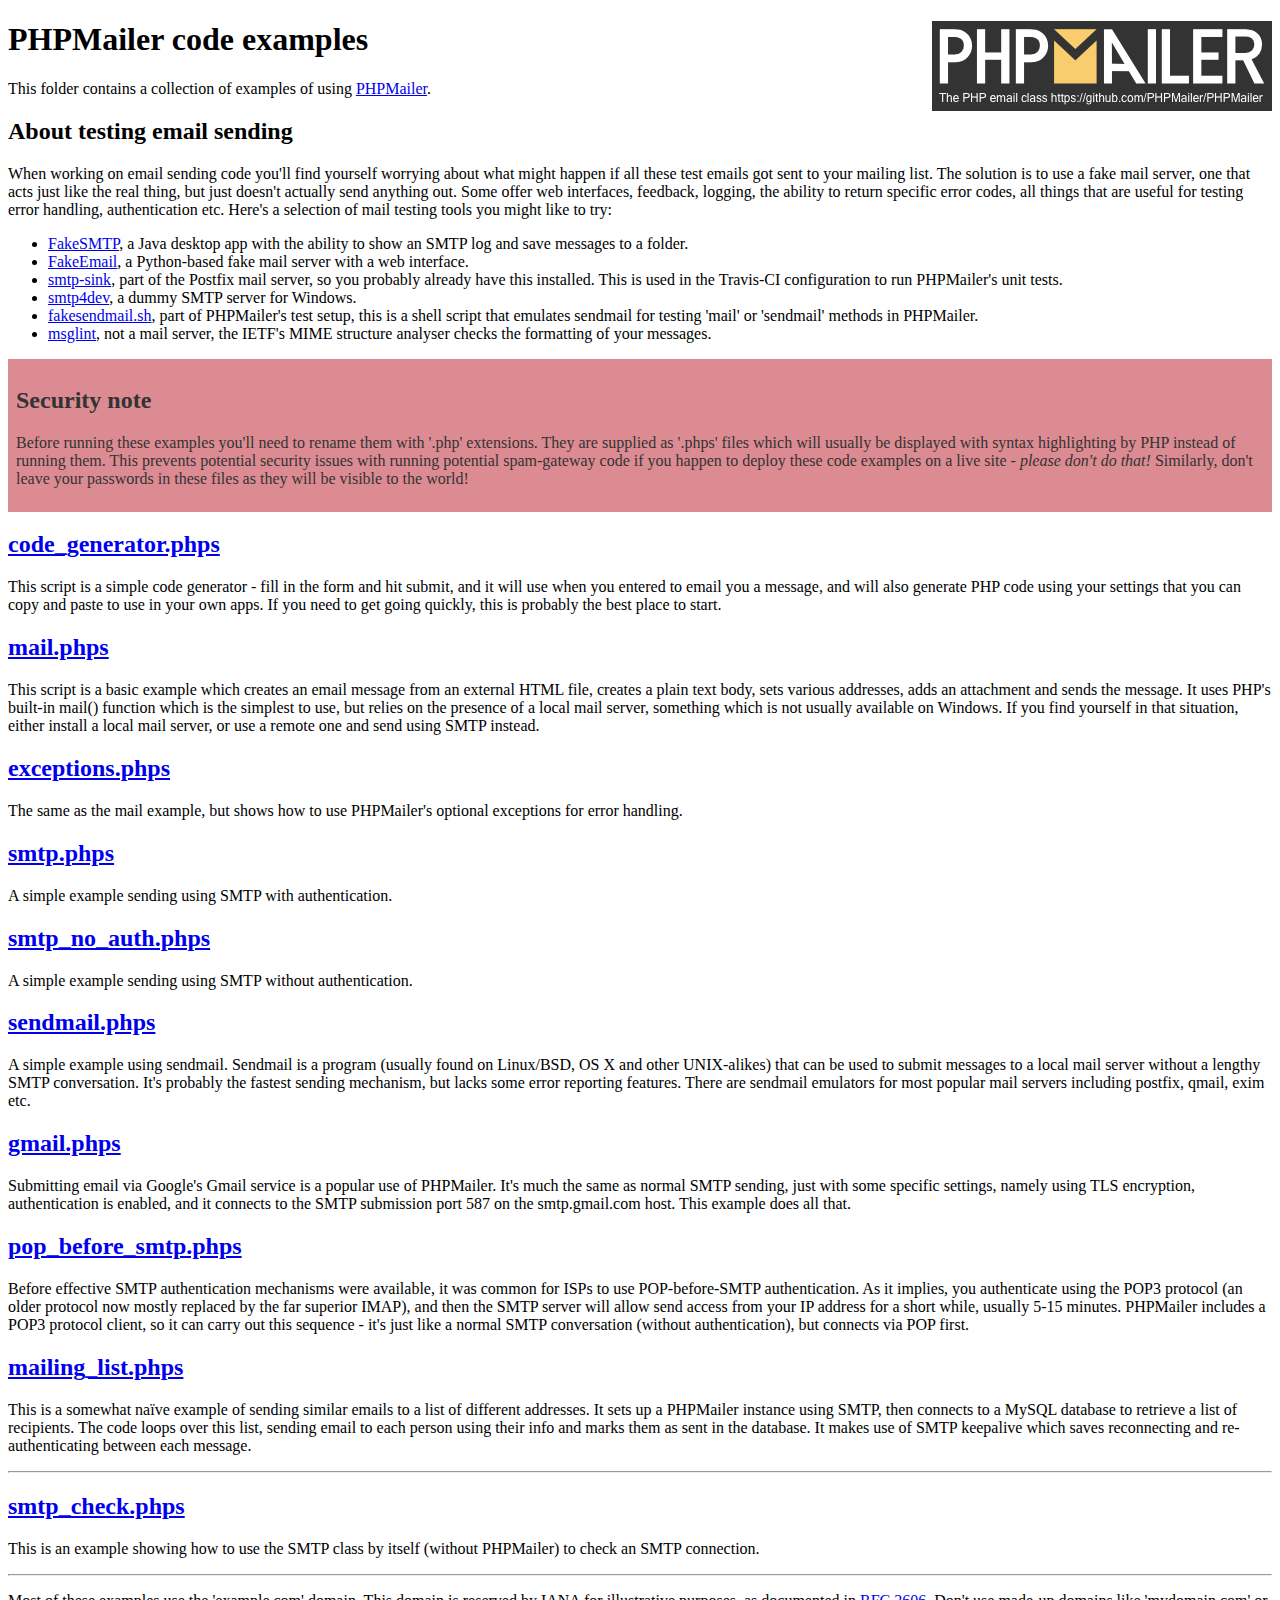
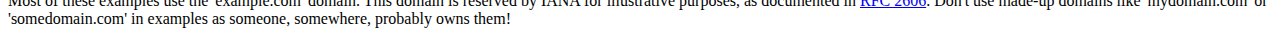
<file: php/phpmailer/examples/index.html>
<!DOCTYPE html>
<html>
<head>
	<meta charset="UTF-8">
	<title>PHPMailer Examples</title>
</head>
<body>
<h1>PHPMailer code examples<a href="https://github.com/PHPMailer/PHPMailer"><img src="images/phpmailer.png" style="float:right; border:0;" alt="PHPMailer logo"></a></h1>
<p>This folder contains a collection of examples of using <a href="https://github.com/PHPMailer/PHPMailer">PHPMailer</a>.</p>
<h2>About testing email sending</h2>
<p>When working on email sending code you'll find yourself worrying about what might happen if all these test emails got sent to your mailing list. The solution is to use a fake mail server, one that acts just like the real thing, but just doesn't actually send anything out. Some offer web interfaces, feedback, logging, the ability to return specific error codes, all things that are useful for testing error handling, authentication etc. Here's a selection of mail testing tools you might like to try:</p>
<ul>
  <li><a href="https://github.com/Nilhcem/FakeSMTP">FakeSMTP</a>, a Java desktop app with the ability to show an SMTP log and save messages to a folder. </li>
  <li><a href="https://github.com/isotoma/FakeEmail">FakeEmail</a>, a Python-based fake mail server with a web interface.</li>
  <li><a href="http://www.postfix.org/smtp-sink.1.html">smtp-sink</a>, part of the Postfix mail server, so you probably already have this installed. This is used in the Travis-CI configuration to run PHPMailer's unit tests.</li>
  <li><a href="http://smtp4dev.codeplex.com">smtp4dev</a>, a dummy SMTP server for Windows.</li>
  <li><a href="https://github.com/PHPMailer/PHPMailer/blob/master/test/fakesendmail.sh">fakesendmail.sh</a>, part of PHPMailer's test setup, this is a shell script that emulates sendmail for testing 'mail' or 'sendmail' methods in PHPMailer.</li>
  <li><a href="http://tools.ietf.org/tools/msglint/">msglint</a>, not a mail server, the IETF's MIME structure analyser checks the formatting of your messages.</li>
</ul>
<div style="padding: 8px; color: #333333; background-color: #dc8b92">
<h2>Security note</h2>
<p>Before running these examples you'll need to rename them with '.php' extensions. They are supplied as '.phps' files which will usually be displayed with syntax highlighting by PHP instead of running them. This prevents potential security issues with running potential spam-gateway code if you happen to deploy these code examples on a live site - <em>please don't do that!</em> Similarly, don't leave your passwords in these files as they will be visible to the world!</p>
</div>
<h2><a href="code_generator.phps">code_generator.phps</a></h2>
<p>This script is a simple code generator - fill in the form and hit submit, and it will use when you entered to email you a message, and will also generate PHP code using your settings that you can copy and paste to use in your own apps. If you need to get going quickly, this is probably the best place to start.</p>
<h2><a href="mail.phps">mail.phps</a></h2>
<p>This script is a basic example which creates an email message from an external HTML file, creates a plain text body, sets various addresses, adds an attachment and sends the message. It uses PHP's built-in mail() function which is the simplest to use, but relies on the presence of a local mail server, something which is not usually available on Windows. If you find yourself in that situation, either install a local mail server, or use a remote one and send using SMTP instead.</p>
<h2><a href="exceptions.phps">exceptions.phps</a></h2>
<p>The same as the mail example, but shows how to use PHPMailer's optional exceptions for error handling.</p>
<h2><a href="smtp.phps">smtp.phps</a></h2>
<p>A simple example sending using SMTP with authentication.</p>
<h2><a href="smtp_no_auth.phps">smtp_no_auth.phps</a></h2>
<p>A simple example sending using SMTP without authentication.</p>
<h2><a href="sendmail.phps">sendmail.phps</a></h2>
<p>A simple example using sendmail. Sendmail is a program (usually found on Linux/BSD, OS X and other UNIX-alikes) that can be used to submit messages to a local mail server without a lengthy SMTP conversation. It's probably the fastest sending mechanism, but lacks some error reporting features. There are sendmail emulators for most popular mail servers including postfix, qmail, exim etc.</p>
<h2><a href="gmail.phps">gmail.phps</a></h2>
<p>Submitting email via Google's Gmail service is a popular use of PHPMailer. It's much the same as normal SMTP sending, just with some specific settings, namely using TLS encryption, authentication is enabled, and it connects to the SMTP submission port 587 on the smtp.gmail.com host. This example does all that.</p>
<h2><a href="pop_before_smtp.phps">pop_before_smtp.phps</a></h2>
<p>Before effective SMTP authentication mechanisms were available, it was common for ISPs to use POP-before-SMTP authentication. As it implies, you authenticate using the POP3 protocol (an older protocol now mostly replaced by the far superior IMAP), and then the SMTP server will allow send access from your IP address for a short while, usually 5-15 minutes. PHPMailer includes a POP3 protocol client, so it can carry out this sequence - it's just like a normal SMTP conversation (without authentication), but connects via POP first.</p>
<h2><a href="mailing_list.phps">mailing_list.phps</a></h2>
<p>This is a somewhat naïve example of sending similar emails to a list of different addresses. It sets up a PHPMailer instance using SMTP, then connects to a MySQL database to retrieve a list of recipients. The code loops over this list, sending email to each person using their info and marks them as sent in the database. It makes use of SMTP keepalive which saves reconnecting and re-authenticating between each message.</p>
<hr>
<h2><a href="smtp_check.phps">smtp_check.phps</a></h2>
<p>This is an example showing how to use the SMTP class by itself (without PHPMailer) to check an SMTP connection.</p>
<hr>
<p>Most of these examples use the 'example.com' domain. This domain is reserved by IANA for illustrative purposes, as documented in <a href="http://tools.ietf.org/html/rfc2606">RFC 2606</a>. Don't use made-up domains like 'mydomain.com' or 'somedomain.com' in examples as someone, somewhere, probably owns them!</p>
</body>
</html>
</file>
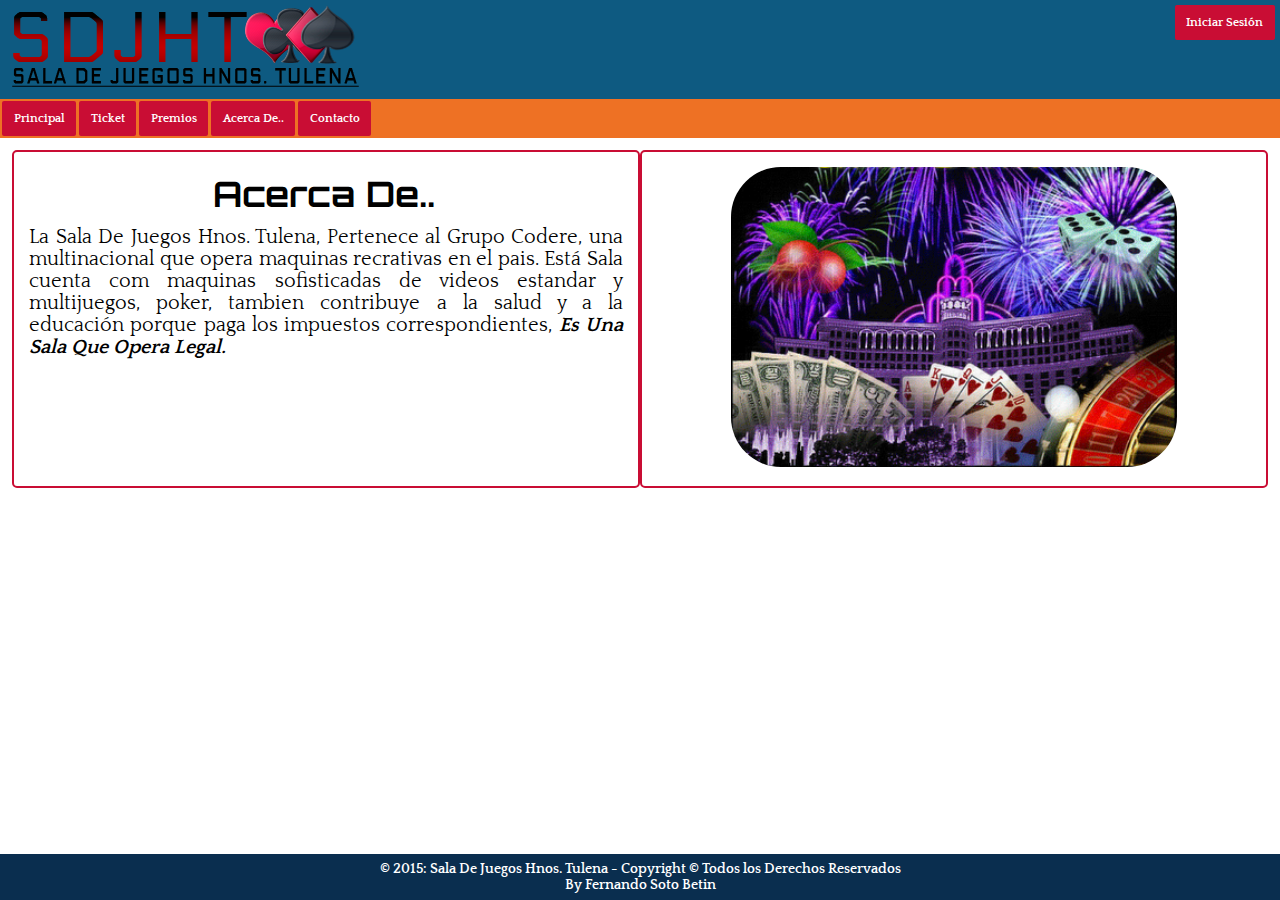
<file: acercade.html>
<!DOCTYPE html>
<html lang="es">
<head>
	<meta charset="utf-8"/>
	<meta neme="viewport" content="width=device-width, initial-scale=1.0">
	<title>Sala De Juegos Hermanos Tulena - Contacto</title>
	<link rel="stylesheet" type="text/css" href="css/style.css">
	<link rel="stylesheet" href="http://fonts.googleapis.com/css?family=Quattrocento|Orbitron|Handlee">
</head>
<body>
    <!-- ENCABEZADO PRINCIPAL -->
    <header class="MainHeader">
        <div class="MainHeader-image">
            <img src="images/LogoSDJHT.png" alt="">
        </div>
        <div class="MainHeader-sesion">
            <span class="u-btn">Iniciar Sesión</span>
        </div>
    </header>

    <!-- BARRA DE NAVEGACIÓN PRINCIPAL -->
    <nav class="MainNav">
        <ul class="MainNav-list">
            <a href="index.html"><li class="u-btn">Principal</li></a>
            <a href="ticket.html"><li class="u-btn">Ticket</li></a>
            <a href="premios.html"><li class="u-btn">Premios</li></a>
            <a href="acercade.html"><li class="u-btn">Acerca De..</li></a>
            <a href="contacto.html"><li class="u-btn">Contacto</li></a>
        </ul>
    </nav>

	<!-- MAIN -->
    <main class="Main">
        <section class="Leyenda u-displayFlex">
           <article class="LeyendaText">
               <h1 class="LeyendaText-title">Acerca De..</h1>
               <p>La Sala De Juegos Hnos. Tulena, Pertenece al Grupo Codere, una multinacional que opera maquinas
                  recrativas en el pais. Está Sala cuenta com maquinas sofisticadas de videos estandar y multijuegos,
                  poker, tambien contribuye a la salud y a la educación porque paga los impuestos correspondientes,
                  <span class="u-span"><em>Es Una Sala Que Opera Legal.</em></span>  
               </p>
           </article>
           <article class="LeyendaImage">
               <img class="LeyendaImage-src" src="./images/casino.png" alt="Imagen Acerda De..">
           </article>
        </section>
    </main>
    
    <!-- FOOTER PRINCIPAL -->
    <footer class="MainFooter">
        <div class="MainFooter-text">
            <p>© 2015: Sala De Juegos Hnos. Tulena - Copyright © Todos los Derechos Reservados</p>
            <p>By Fernando Soto Betin</p>
        </div>
    </footer>

    <script src="https://ajax.googleapis.com/ajax/libs/jquery/2.1.3/jquery.min.js"></script>
	<script src="js/apiweather.js"></script>
    	
</body>
</html>
</file>
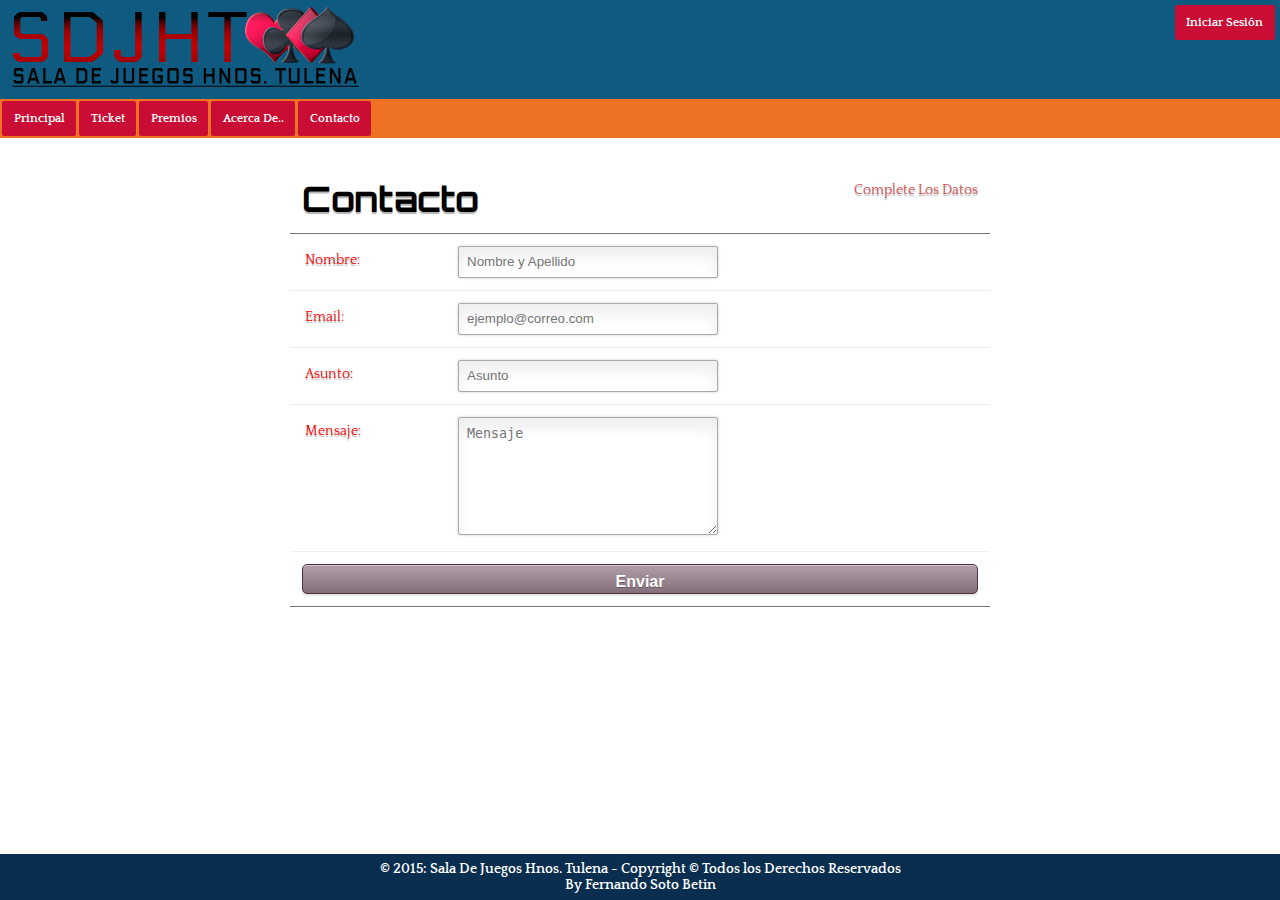
<file: contacto.html>
<!DOCTYPE html>
<html lang="es">
<head>
	<meta charset="utf-8"/>
	<meta neme="viewport" content="width=device-width, initial-scale=1.0">
	<title>Sala De Juegos Hermanos Tulena - Contacto</title>
	<link rel="stylesheet" type="text/css" href="css/style.css">
	<link rel="stylesheet" href="http://fonts.googleapis.com/css?family=Quattrocento|Orbitron|Handlee">
</head>
<body>
    <!-- ENCABEZADO PRINCIPAL -->
    <header class="MainHeader">
        <div class="MainHeader-image">
            <img src="images/LogoSDJHT.png" alt="">
        </div>
        <div class="MainHeader-sesion">
            <span class="u-btn">Iniciar Sesión</span>
        </div>
    </header>

    <!-- BARRA DE NAVEGACIÓN PRINCIPAL -->
    <nav class="MainNav">
        <ul class="MainNav-list">
            <a href="index.html"><li class="u-btn">Principal</li></a>
            <a href="ticket.html"><li class="u-btn">Ticket</li></a>
            <a href="premios.html"><li class="u-btn">Premios</li></a>
            <a href="acercade.html"><li class="u-btn">Acerca De..</li></a>
            <a href="contacto.html"><li class="u-btn">Contacto</li></a>
        </ul>
    </nav>

	<!-- MAIN -->
    <main class="Main">
        <section class="u-displayFlex">

           <form action="./php/contacto.php" method="post" class="FormContact">
                 <ul>
                    <li>
                        <h1>Contacto</h1>
                        <span class="required_notification">Complete Los Datos</span> 
                    </li>
                    <li>
                        <label for="nombre">Nombre:</label>
                        <input id="nombre" type="text" name="nombre" placeholder="Nombre y Apellido" required="" />
                    </li>
                     <li>
                         <label for="email">Email:</label>
                         <input id="email" type="email" name="email" placeholder="ejemplo@correo.com" required="" />
                     </li>
                     <li>
                         <label for="asunto">Asunto:</label>
                         <input id="asunto" type="text" name="asunto" placeholder="Asunto" required="" />
                     </li>
                     <li>
                         <label for="mensaje">Mensaje:</label>
                         <textarea id="mensaje" name="mensaje" placeholder="Mensaje" required=""></textarea>
                     </li>
                     <li>
                         <input id="submit" type="submit" name="submit" value="Enviar"/>
                     </li>
                 </ul>
            </form>

        </section>
    </main>
    
    <!-- FOOTER PRINCIPAL -->
    <footer class="MainFooter">
        <div class="MainFooter-text">
            <p>© 2015: Sala De Juegos Hnos. Tulena - Copyright © Todos los Derechos Reservados</p>
            <p>By Fernando Soto Betin</p>
        </div>
    </footer>

    <script src="https://ajax.googleapis.com/ajax/libs/jquery/2.1.3/jquery.min.js"></script>
	<script src="js/apiweather.js"></script>
    	
</body>
</html>
</file>
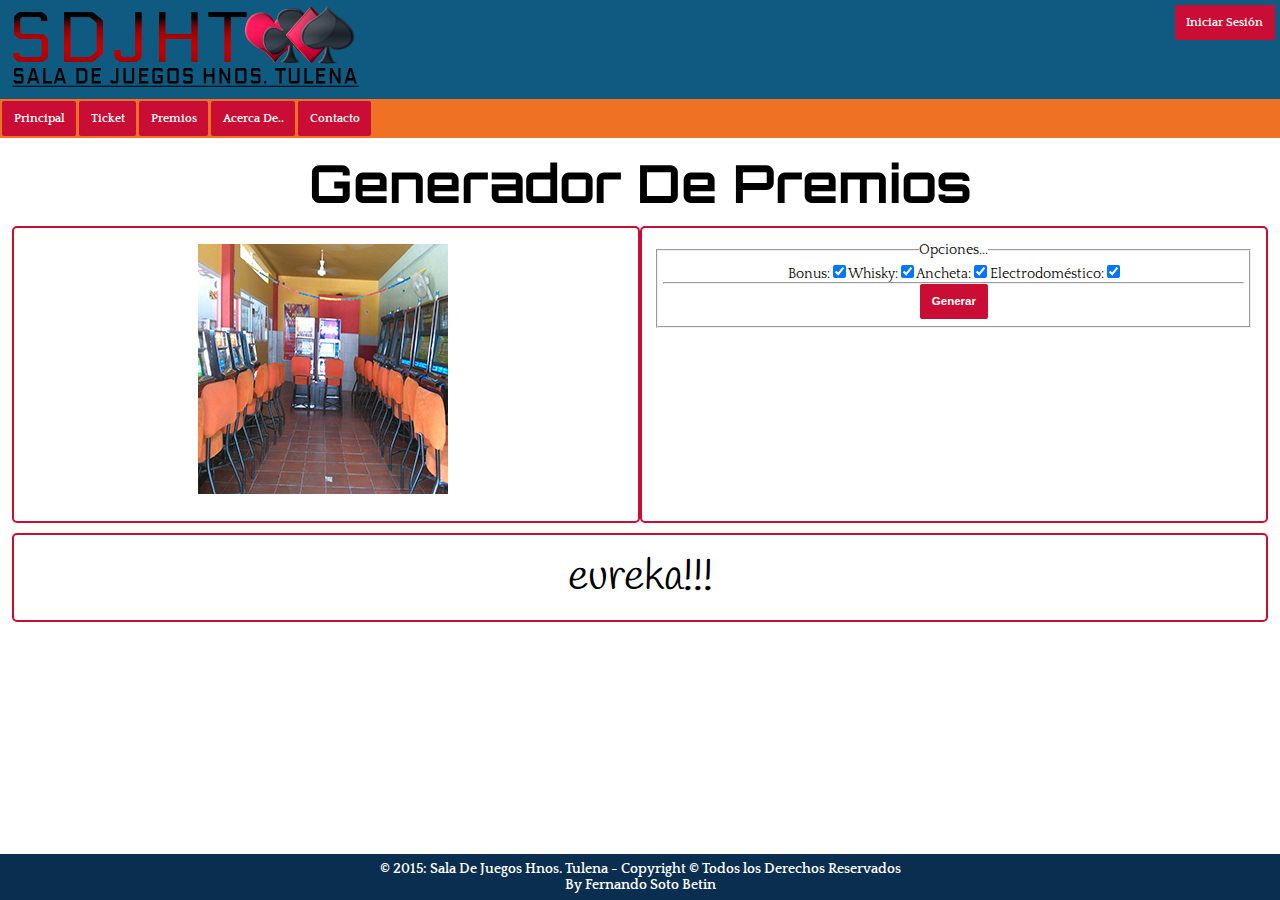
<file: premios.html>
<!DOCTYPE html>
<html lang="es">
<head>
	<meta charset="utf-8"/>
	<meta neme="viewport" content="width=device-width, initial-scale=1.0">
	<title>Sala De Juegos Hermanos Tulena - Premios</title>
	<link rel="stylesheet" type="text/css" href="./css/style.css">
	<link rel="stylesheet" href="http://fonts.googleapis.com/css?family=Quattrocento|Orbitron|Handlee">
	<script src="./js/premios.js"></script>
</head>
<body>
	<!-- ENCABEZADO PRINCIPAL -->
    <header class="MainHeader">
        <div class="MainHeader-image">
            <img src="images/LogoSDJHT.png" alt="">
        </div>
        <div class="MainHeader-sesion">
            <span class="u-btn">Iniciar Sesión</span>
        </div>
    </header>

    <!-- BARRA DE NAVEGACIÓN PRINCIPAL -->
    <nav class="MainNav">
        <ul class="MainNav-list">
            <a href="index.html"><li class="u-btn">Principal</li></a>
            <a href="ticket.html"><li class="u-btn">Ticket</li></a>
            <a href="premios.html"><li class="u-btn">Premios</li></a>
            <a href="acercade.html"><li class="u-btn">Acerca De..</li></a>
            <a href="contacto.html"><li class="u-btn">Contacto</li></a>
        </ul>
    </nav>

	<!-- MAIN -->
    <main class="Main">
        <section class="TitleAwards">
            <div class="TitleAwards-header">
				<h2>Generador De Premios</h3>
            </div>
        </section>
        <section class="ConfigAwards u-displayFlex">
			<div class="Canvas FormAwards">
				<canvas id="canvashtml" width="260" height="260" ></canvas>
			</div>
			
			<form action="" class="FormAwards">
				<fieldset>
					<legend>Opciones...</legend>
					<label for="bonus">Bonus:</label>
					<input type="checkbox" id="ckBonus" checked/>
					<label for="whisky">Whisky:</label>
					<input type="checkbox" id="ckWhisky" checked/>
					<label for="ancheta">Ancheta:</label>
					<input type="checkbox" id="ckAncheta" checked/>
					<label for="electrodomestico">Electrodoméstico:</label>
					<input type="checkbox" id="ckElectro"checked/><hr>
					<input class="u-btn" type="button" id="btnGenerar" value="Generar" />
				</fieldset>
			</form>
        </section>
        <section class="MessageAwards">
        	<div class="MessageAwards-text">
                <span id="message" class="MessageText">eureka!!!</span>
            </div>
        </section>
    </main>
    
     <!-- FOOTER PRINCIPAL -->
    <footer class="MainFooter">
        <div class="MainFooter-text">
            <p>© 2015: Sala De Juegos Hnos. Tulena - Copyright © Todos los Derechos Reservados</p>
            <p>By Fernando Soto Betin</p>
        </div>
    </footer>

	<script src="https://ajax.googleapis.com/ajax/libs/jquery/1.11.2/jquery.min.js"></script>
	<script>inicio();</script>
</body>
</html>
</file>
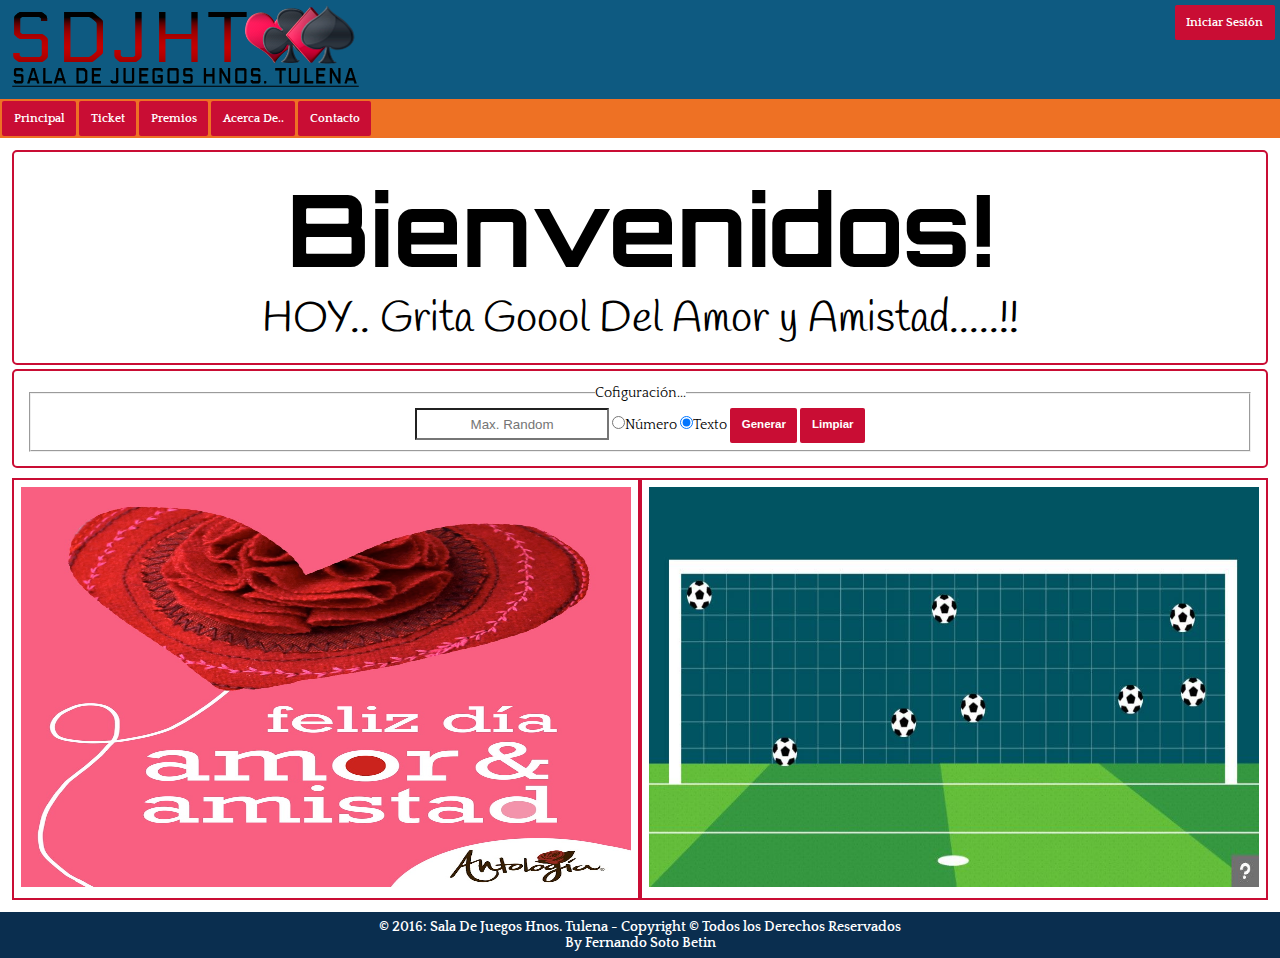
<file: ticket.html>
<!DOCTYPE html>
<html lang="es">
<head>
	<meta charset="utf-8"/>
	<meta neme="viewport" content="width=device-width, initial-scale=1.0">
	<title>Sala De Juegos Hermanos Tulena - Premios</title>
	<link rel="stylesheet" type="text/css" href="css/style.css">
	<link rel="stylesheet" href="http://fonts.googleapis.com/css?family=Quattrocento|Orbitron|Handlee">
</head>
<body>
	<!-- ENCABEZADO PRINCIPAL -->
    <header class="MainHeader">
        <div class="MainHeader-image">
            <img src="images/LogoSDJHT.png" alt="">
        </div>
        <div class="MainHeader-sesion">
            <span class="u-btn">Iniciar Sesión</span>
        </div>
    </header>

    <!-- BARRA DE NAVEGACIÓN PRINCIPAL -->
    <nav class="MainNav">
        <ul class="MainNav-list">
            <a href="index.html"><li class="u-btn">Principal</li></a>
            <a href="ticket.html"><li class="u-btn">Ticket</li></a>
            <a href="premios.html"><li class="u-btn">Premios</li></a>
            <a href="acercade.html"><li class="u-btn">Acerca De..</li></a>
            <a href="contacto.html"><li class="u-btn">Contacto</li></a>
        </ul>
    </nav>
	
	<!-- MAIN -->
    <main class="Main">
        <section class="Screen">
            <div class="ScreenMessage">
                <h1 id="random" class="cuadro"> Bienvenidos! </h1>
                <span id="message" class="MessageText">HOY.. Grita Goool Del Amor y Amistad.....!!</span>
            </div>
            <div class="ScreenConfig">
                 <form method="post" class="FormRandom">
                    <fieldset>
                        <legend>Cofiguración...</legend>
                        <input type="password" class="u-inputText" data-input="maxRandom" placeholder="Max. Random">
                        <input type="radio" name="rRandom" class="input-radio" id="rNumero" value="numero" />Número 
                        <input type="radio" name="rRandom" class="input-radio" id="rTexto" value="texto" checked="" />Texto
                        <button data-generar class="u-btn">Generar</button>
                        <button data-limpiar class="u-btn">Limpiar</button>
                    </fieldset>
                </form>
            </div>
        </section>
        <section class="SlideImg u-displayFlex">
            <figure class="SlideImg-image">
                <img class="SlideImg-imageSRC" src="./images/amistad/aya2016.jpg" alt="Feliz Día Del Padre">
            </figure>
            <figure class="SlideImg-image">
                <img class="SlideImg-imageSRC" src="./images/otros/penalty.jpg" alt="Feliz Día Del Padre">
            </figure>
        </section>
    </main>
    
    <!-- FOOTER PRINCIPAL -->
    <footer class="MainFooter">
        <div class="MainFooter-text">
            <p>© 2016: Sala De Juegos Hnos. Tulena - Copyright © Todos los Derechos Reservados</p>
            <p>By Fernando Soto Betin</p>
        </div>
    </footer>
    
    <!-- <script src="https://ajax.googleapis.com/ajax/libs/jquery/2.1.4/jquery.min.js"></script> -->
    <script src="js/jquery-3.0.0.min.js"></script>
    <script src="js/ticket.js"></script>

</body>
</html>
</file>
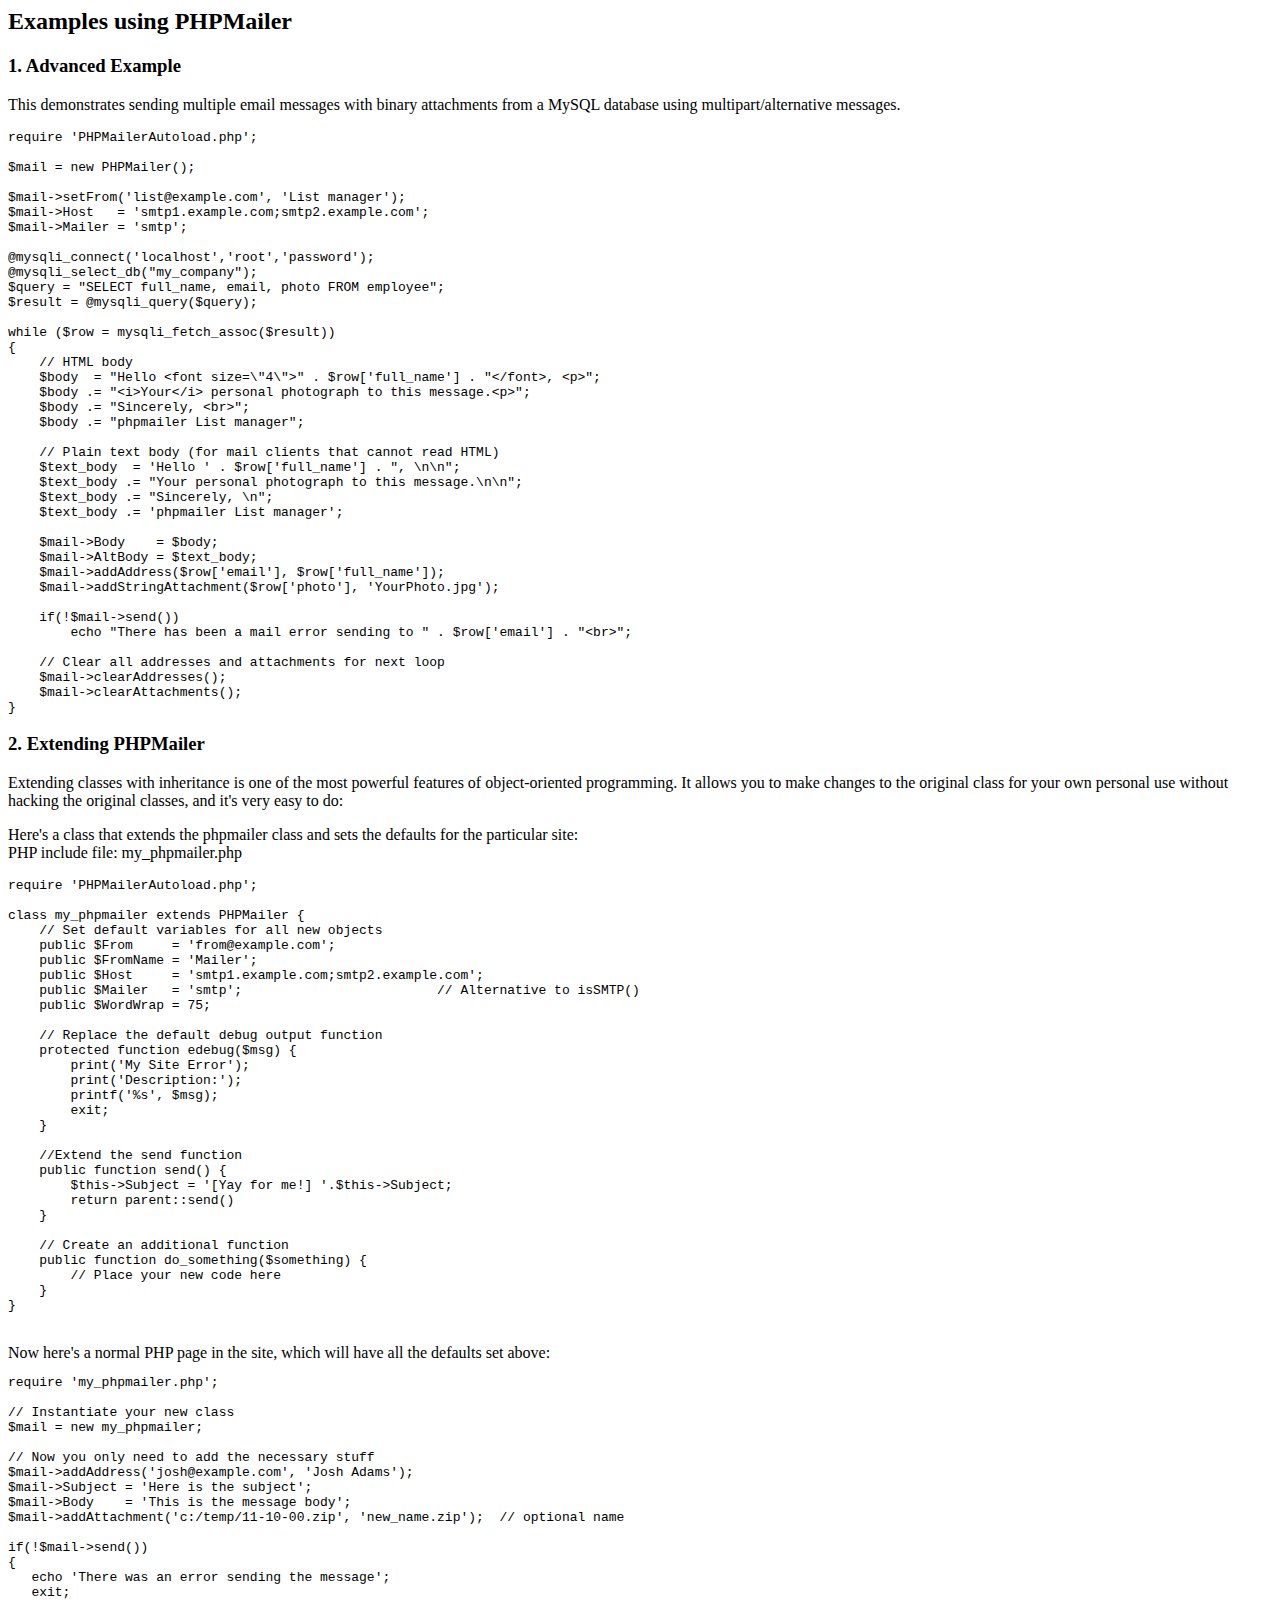
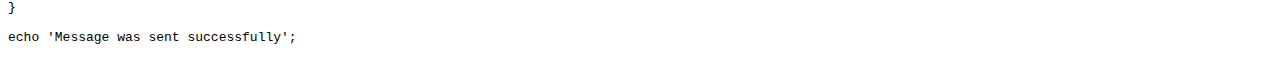
<file: php/phpmailer/docs/extending.html>
<html>
<head>
<title>Examples using phpmailer</title>
</head>

<body>

<h2>Examples using PHPMailer</h2>

<h3>1. Advanced Example</h3>
<p>

This demonstrates sending multiple email messages with binary attachments
from a MySQL database using multipart/alternative messages.<p>

<pre>
require 'PHPMailerAutoload.php';

$mail = new PHPMailer();

$mail->setFrom('list@example.com', 'List manager');
$mail->Host   = 'smtp1.example.com;smtp2.example.com';
$mail->Mailer = 'smtp';

@mysqli_connect('localhost','root','password');
@mysqli_select_db("my_company");
$query = "SELECT full_name, email, photo FROM employee";
$result = @mysqli_query($query);

while ($row = mysqli_fetch_assoc($result))
{
    // HTML body
    $body  = "Hello &lt;font size=\"4\"&gt;" . $row['full_name'] . "&lt;/font&gt;, &lt;p&gt;";
    $body .= "&lt;i&gt;Your&lt;/i&gt; personal photograph to this message.&lt;p&gt;";
    $body .= "Sincerely, &lt;br&gt;";
    $body .= "phpmailer List manager";

    // Plain text body (for mail clients that cannot read HTML)
    $text_body  = 'Hello ' . $row['full_name'] . ", \n\n";
    $text_body .= "Your personal photograph to this message.\n\n";
    $text_body .= "Sincerely, \n";
    $text_body .= 'phpmailer List manager';

    $mail->Body    = $body;
    $mail->AltBody = $text_body;
    $mail->addAddress($row['email'], $row['full_name']);
    $mail->addStringAttachment($row['photo'], 'YourPhoto.jpg');

    if(!$mail->send())
        echo "There has been a mail error sending to " . $row['email'] . "&lt;br&gt;";

    // Clear all addresses and attachments for next loop
    $mail->clearAddresses();
    $mail->clearAttachments();
}
</pre>
<p>

<h3>2. Extending PHPMailer</h3>
<p>

Extending classes with inheritance is one of the most
powerful features of object-oriented programming. It allows you to make changes to the
original class for your own personal use without hacking the original
classes, and it's very easy to do:

<p>
Here's a class that extends the phpmailer class and sets the defaults
for the particular site:<br>
PHP include file: my_phpmailer.php
<p>

<pre>
require 'PHPMailerAutoload.php';

class my_phpmailer extends PHPMailer {
    // Set default variables for all new objects
    public $From     = 'from@example.com';
    public $FromName = 'Mailer';
    public $Host     = 'smtp1.example.com;smtp2.example.com';
    public $Mailer   = 'smtp';                         // Alternative to isSMTP()
    public $WordWrap = 75;

    // Replace the default debug output function
    protected function edebug($msg) {
        print('My Site Error');
        print('Description:');
        printf('%s', $msg);
        exit;
    }

    //Extend the send function
    public function send() {
        $this->Subject = '[Yay for me!] '.$this->Subject;
        return parent::send()
    }

    // Create an additional function
    public function do_something($something) {
        // Place your new code here
    }
}
</pre>
<br>
Now here's a normal PHP page in the site, which will have all the defaults set above:<br>

<pre>
require 'my_phpmailer.php';

// Instantiate your new class
$mail = new my_phpmailer;

// Now you only need to add the necessary stuff
$mail->addAddress('josh@example.com', 'Josh Adams');
$mail->Subject = 'Here is the subject';
$mail->Body    = 'This is the message body';
$mail->addAttachment('c:/temp/11-10-00.zip', 'new_name.zip');  // optional name

if(!$mail->send())
{
   echo 'There was an error sending the message';
   exit;
}

echo 'Message was sent successfully';
</pre>
</body>
</html>
</file>
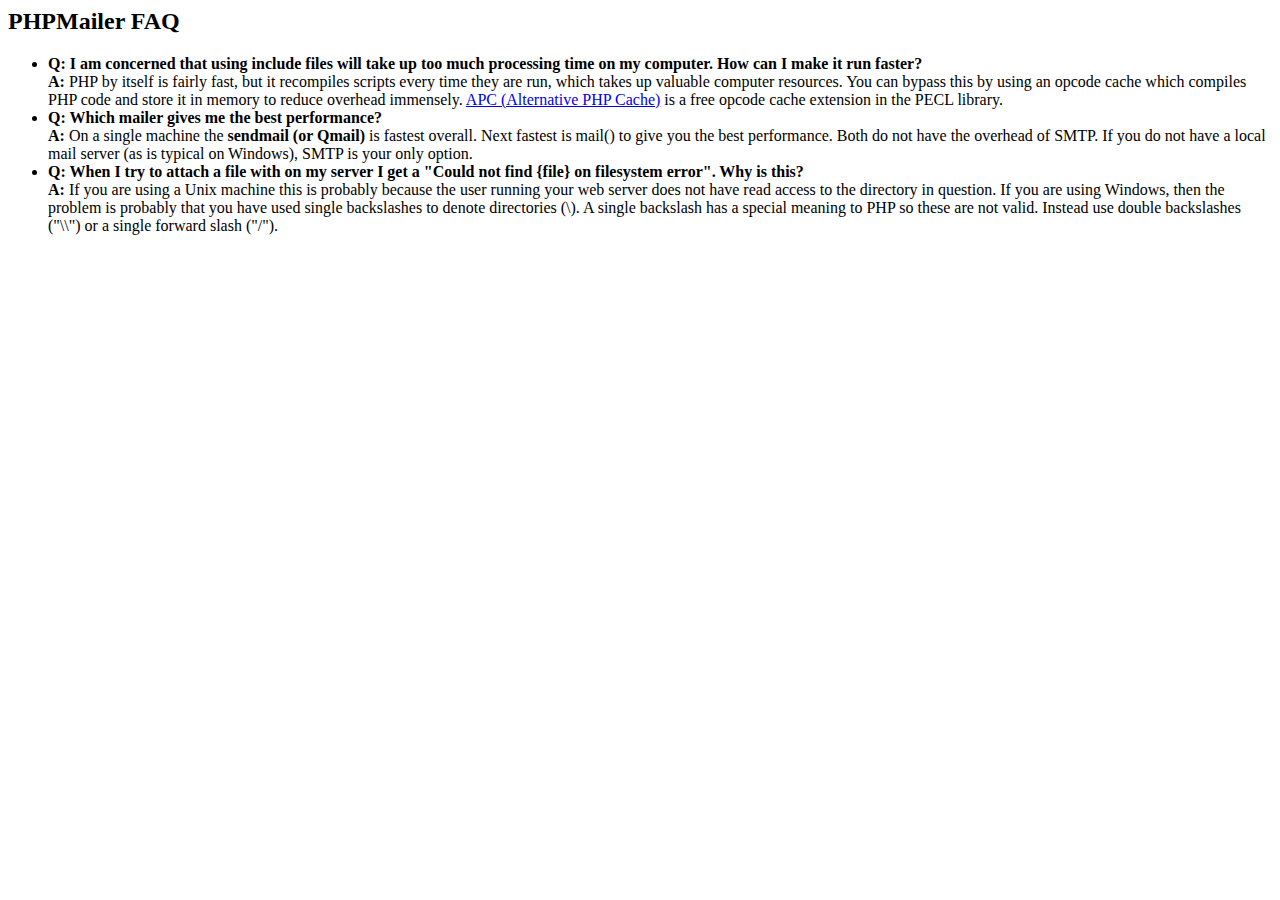
<file: php/phpmailer/docs/faq.html>
﻿<html>
<head>
<title>PHPMailer FAQ</title>
</head>
<body>
<h2>PHPMailer FAQ</h2>
<ul>
    <li><strong>Q: I am concerned that using include files will take up too much
    processing time on my computer. How can I make it run faster?</strong><br>
    <strong>A:</strong> PHP by itself is fairly fast, but it recompiles scripts every time they are run, which takes up valuable
    computer resources. You can bypass this by using an opcode cache which compiles
    PHP code and store it in memory to reduce overhead immensely. <a href="http://www.php.net/apc/">APC
    (Alternative PHP Cache)</a> is a free opcode cache extension in the PECL library.</li>
    <li><strong>Q: Which mailer gives me the best performance?</strong><br>
    <strong>A:</strong> On a single machine the <strong>sendmail (or Qmail)</strong> is fastest overall.
    Next fastest is mail() to give you the best performance. Both do not have the overhead of SMTP.
    If you do not have a local mail server (as is typical on Windows), SMTP is your only option.</li>
    <li><strong>Q: When I try to attach a file with on my server I get a
    "Could not find {file} on filesystem error". Why is this?</strong><br>
    <strong>A:</strong> If you are using a Unix machine this is probably because the user
    running your web server does not have read access to the directory in question. If you are using Windows,
    then the problem is probably that you have used single backslashes to denote directories (\).
    A single backslash has a special meaning to PHP so these are not
    valid. Instead use double backslashes ("\\") or a single forward
    slash ("/").</li>
</ul>
</body>
</html>
</file>
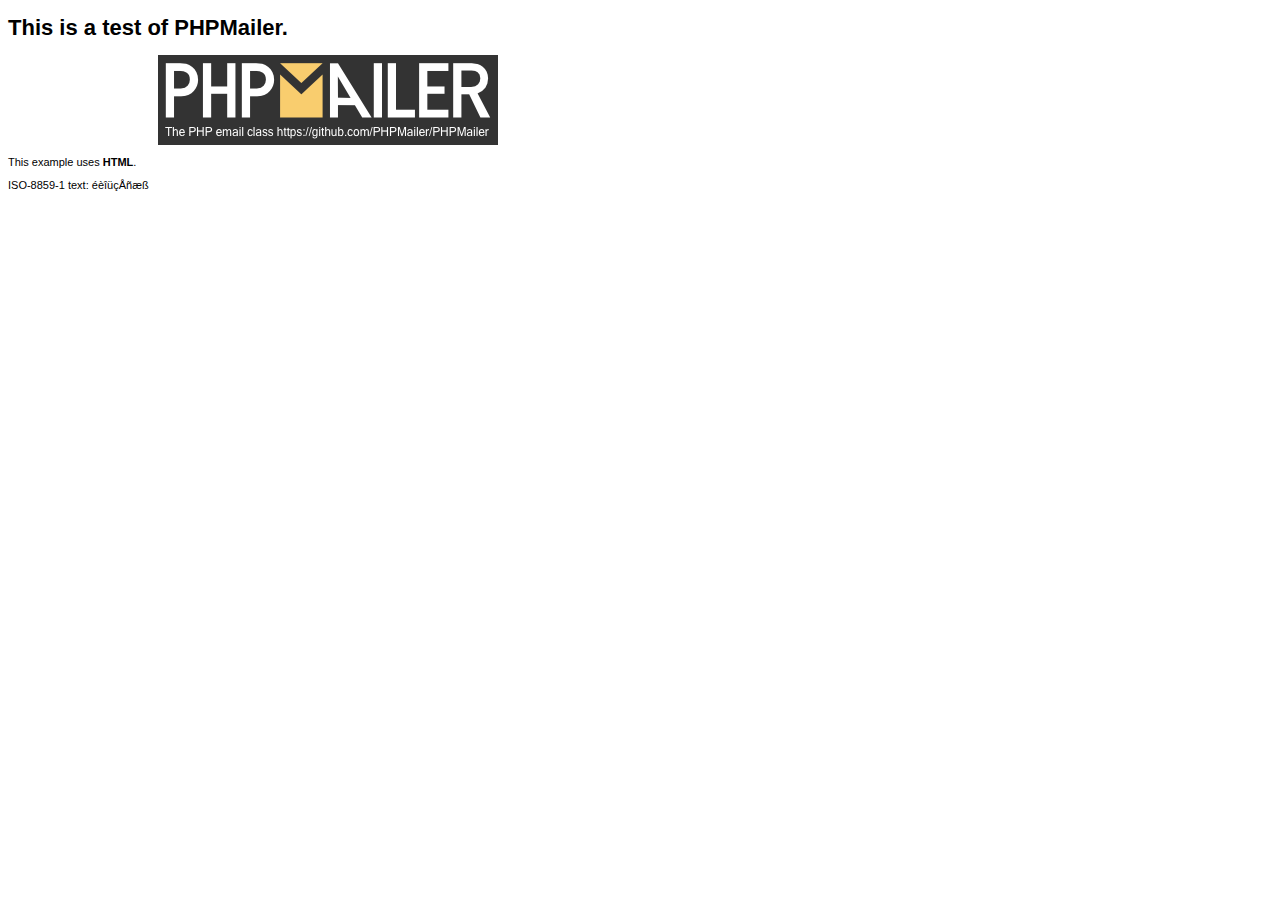
<file: php/phpmailer/examples/contents.html>
<!DOCTYPE HTML PUBLIC "-//W3C//DTD HTML 4.01 Transitional//EN" "http://www.w3.org/TR/html4/loose.dtd">
<html>
<head>
  <meta http-equiv="Content-Type" content="text/html; charset=iso-8859-1">
  <title>PHPMailer Test</title>
</head>
<body>
<div style="width: 640px; font-family: Arial, Helvetica, sans-serif; font-size: 11px;">
  <h1>This is a test of PHPMailer.</h1>
  <div align="center">
    <a href="https://github.com/PHPMailer/PHPMailer/"><img src="images/phpmailer.png" height="90" width="340" alt="PHPMailer rocks"></a>
  </div>
  <p>This example uses <strong>HTML</strong>.</p>
  <p>ISO-8859-1 text: ���������</p>
</div>
</body>
</html>
</file>
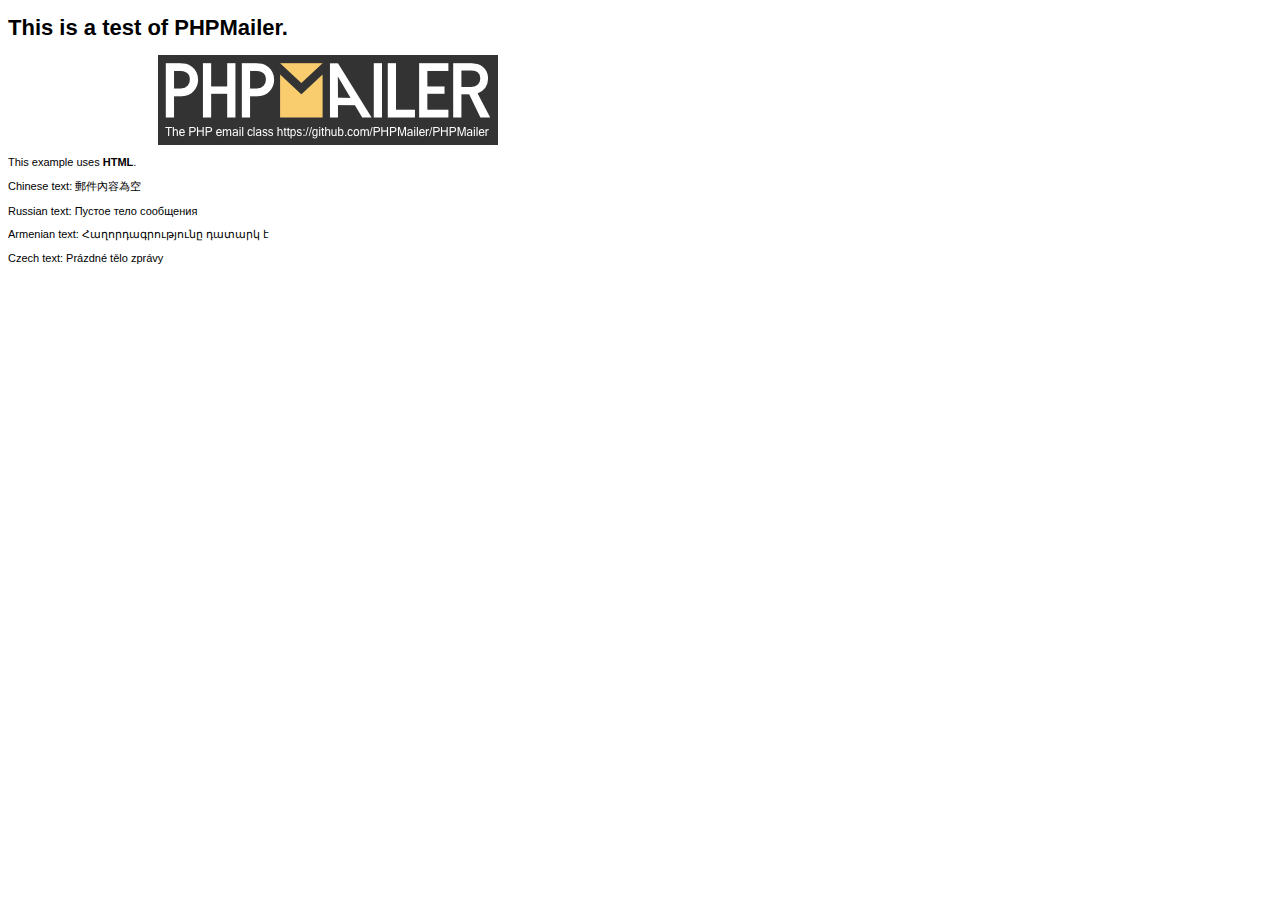
<file: php/phpmailer/examples/contentsutf8.html>
<!DOCTYPE HTML PUBLIC "-//W3C//DTD HTML 4.01 Transitional//EN" "http://www.w3.org/TR/html4/loose.dtd">
<html>
<head>
  <meta http-equiv="Content-Type" content="text/html; charset=utf-8">
  <title>PHPMailer Test</title>
</head>
<body>
<div style="width: 640px; font-family: Arial, Helvetica, sans-serif; font-size: 11px;">
  <h1>This is a test of PHPMailer.</h1>
  <div align="center">
    <a href="https://github.com/PHPMailer/PHPMailer/"><img src="images/phpmailer.png" height="90" width="340" alt="PHPMailer rocks"></a>
  </div>
  <p>This example uses <strong>HTML</strong>.</p>
  <p>Chinese text: 郵件內容為空</p>
  <p>Russian text: Пустое тело сообщения</p>
  <p>Armenian text: Հաղորդագրությունը դատարկ է</p>
  <p>Czech text: Prázdné tělo zprávy</p>
</div>
</body>
</html>
</file>
<file: css/style.css>
* {
    margin: 0;
    padding: 0;
}

html {
    font-size: 90%;
    height: 100%;
}

body {
    font-family: 'Quattrocento', arial;
    display: flex;
    flex-direction: column;
    justify-content: space-between;
    min-height: 100vh;
}

/* ___ ENCABEZADO PEINCIPAL ___*/
.MainHeader {
    padding: 5px;
    background-color: #0E5A81;
    display: flex;
    justify-content: space-around;
}

    .MainHeader-image {
        width: 50%;
    }

    .MainHeader-sesion {
        text-align: right;
        width: 50%;
    }

/* ___ BARRA DE NAVEGACIÓN PRINCIPAL  ____ */
.MainNav {
    padding: 0;
}

    .MainNav-list {
        margin: 0;
        padding: 2px;
        background-color: #EE7124;
        text-align: left;
    }

        .MainNav-list > li {
            list-style: none;
            margin: 0;
            padding: 0;
        }
        
/* ___ LAYOUT PRINCIPAL ___ */
.Main {
    display: flex;
    flex-direction: column;
    padding: .5em;
    flex: 1;
}
    .Main > section {
        margin: 0;
    }


/* ___ FOOTER PRINCIPAL ___ */
.MainFooter {
    background-color: #0A2E4F;
    width: 100%;
    padding: 5px;
    -webkit-box-sizing: border-box;
    -moz-box-sizing: border-box;
    -ms-box-sizing: border-box;
    box-sizing: border-box;
}
    .MainFooter-text {
        font-weight: bold;
        padding: 2px;
        text-align: center;
        color: white;
    }

/* ____________________________________________ */


/* --- PÁGINA INDEX (PRINCIPAL) --- */

.LayoutIndexOne {
    padding: 5px;
    text-align: center;
}
    .Container-one {
        border: 2px solid #C90D34;
        border-radius: 5px;
        width: 50%;
        flex: 1;
    }

    .Weather {
        height: 25vh;
        width: 40vw;
        position: relative;
        border: 2px solid #C90D34;
        border-radius: 5px;
        -webkit-box-sizing: border-box;
        -moz-box-sizing: border-box;
        -ms-box-sizing: border-box;
        box-sizing: border-box;
    }
    
        .Weather-info {
            position: absolute;
            bottom: .4em;
            left:.4em;
            font-size: .7rem;
            text-align: center;
        }

        .Weather-image {
            display: block;
            text-align: center;
        }

        .Weather-maxT {
            color: #37b948;
            text-shadow: none;
        }

        .Weather-maxT::before {
            content: "Max: ";
        }

        .Weather-maxT::after {
            content: "ºC"
        }

        .Weather-minT{
          color: #bc2929;
          text-shadow: none;
        }

        .Weather-minT::before {
            content: "Max: ";
        }

        .Weather-minT::after {
          content: "ºC"
        }
        
        .Weather-tempA {
            display: block;
            font-size: 3rem;
            line-height: 1;
        }

        .Weather-tempA::after {
            content: " ºC";
            font-size: 2rem;
        }

.SlideImg {
padding: 5px;
   margin: 0 auto;
}

    .SlideImg-image {
        width: 100%;
        border: 2px solid #C90D34;
        padding: .5em;
    }

        .SlideImg-imageSRC {
            width: 100%;
            height: 400px;
        }


/* --- PÁGINA TIKECT --- */
        
.Screen {
    padding: 5px;
    text-align: center;
}

    .ScreenMessage {
        width: 100%;
        border: 2px solid #C90D34;
        border-radius: 5px;
        padding: 1em;
        -webkit-box-sizing: border-box;
        -moz-box-sizing: border-box;
        box-sizing: border-box;
    }

        #random {
            font-family: 'Orbitron', arial;
            font-weight: bold;
            font-size: 100px;
        }

    .ScreenConfig {
        margin: 4px 0 0 0;
    }

        .FormRandom {
            width: 100%;
            padding: 1em;
            border: 2px solid #C90D34;
            border-radius: 5px;
            -webkit-box-sizing: border-box;
            -moz-box-sizing: border-box;
            -ms-box-sizing: border-box;
            box-sizing: border-box;
        }

             .FormRandom  > fieldset {
                padding: 7px 5px 7px 5px;
                width: ´100%;
                text-align: center;
            }

/* --- FIN PÁGINA TIKECT --- */

/* --- PÁGINA PREMIOS --- */

.TitleAwards {
    padding: 5px;
    text-align: center;
}
    .TitleAwards-header {
        font-family: 'Orbitron', arial;
        font-weight: bold;
        font-size: 35px;
    }

.ConfigAwards {
    padding: 5px;
}
    .Canvas {
        text-align: center;
    }

    .FormAwards {
        padding: 1em;
        border: 2px solid #C90D34;
        border-radius: 5px;
        -webkit-box-sizing: border-box;
        -moz-box-sizing: border-box;
        -ms-box-sizing: border-box;
        box-sizing: border-box;
        flex: 1;
    }

        .FormAwards > fieldset {
            padding: 7px 5px 7px 5px;
            text-align: center;
        }

.MessageAwards {
    padding: 5px;
}

    .MessageAwards-text{
        text-align: center;
        padding: 1em;
        border: 2px solid #C90D34;
        border-radius: 5px;
        -webkit-box-sizing: border-box;
        -moz-box-sizing: border-box;
        -ms-box-sizing: border-box;
        box-sizing: border-box;
    }

        .MessageText {
            font-size: 3em;
            font-family: 'Handlee', arial;
            padding: 1em;
            vertical-align: middle;
        }


/* --- FIN PÁGINA PREMIOS --- */

/* --- PÁGINA ACERCA DE --- */

.Leyenda {
    padding: 5px;
}
    .Leyenda > article {
        width: 50%;
        border: 2px solid #C90D34;
        border-radius: 5px;
        padding: 15px;
        text-align: center;
    }

    .Leyenda > article > p {
        font-size: 20px;
        text-align: justify;
    }

    .LeyendaText-title {
        font-family: 'Orbitron', arial;
        font-weight: bold;
        font-size: 35px;
        padding: 5px 5px 10px 0;
    }

    .LeyendaImage-src {
        width: 75%;
        height: 300px;
        border-radius: 50px;
    }

/* --- FIN PÁGINA ACERCA DE --- */

/* --- PÁGINA CONTACTO --- */


.FormContact {
    width: 700px;
    margin: 0 auto;
    padding: 20px 10px 10px 10px;
    color: red;
    text-shadow: 0 2px 1px rgba(0,0,0,0.3);
}

    .FormContact ul { 
        width: 700px; 
        list-style-type: none; 
        list-style-position: outside; 
        margin: 0px; 
        padding: 0px; 
    } 

    .FormContact li { 
        padding: 12px; 
        border-bottom: 1px solid #eee; 
        position: relative; 
    } 

        .FormContact li:first-child, .FormContact li:last-child { 
            border-bottom: 1px solid #777; 
        } 

    .FormContact h1 {
        margin: 0;
        display: inline;
        font-weight: bold;
        font-family: 'Orbitron', arial;
        font-size: 35px;
        color: black;

    }
    
    .FormContact label {
        width: 150px; 
        margin-top: 3px; 
        display: inline-block; 
        float: left; 
        padding: 3px;
    }

    .FormContact input { 
        height: 20px; 
        width: 220px; 
        padding: 5px 8px; 
    } 

    .FormContact textarea { 
        padding: 8px; 
        width: 220px; 
        height: 100px;
    }
    
    .required_notification { 
        color: #d45252; 
        margin: 5px 0 0 0; 
        display: inline; 
        float: right; 
    } 

    .FormContact input, .FormContact textarea { 
        border: 1px solid #aaa; 
        box-shadow: 0px 0px 3px #ccc, 0 10px 15px #eee inset; 
        border-radius: 2px; 
        padding-right: 30px; 
        -moz-transition: padding .25s; 
        -webkit-transition: padding .25s; 
        -o-transition: padding .25s; 
        transition: padding .25s; 
    } 

    .FormContact input:focus, .FormContact textarea:focus { 
        background: #fff; 
        border: 1px solid #555; 
        box-shadow: 0 0 3px #aaa; 
        padding-right: 70px; 
    }
    
    .FormContact input[type=submit] {
        width: 100%;
        height: 30px;
        padding: 8px 5px;
        background: linear-gradient(rgba(99,64,86,0.5), rgba(76,49,65,0.7));    
        border-radius: 5px;
        border: 1px solid #4e3043;
        box-shadow: 
        inset 0 1px rgba(255,255,255,0.4), 
        0 2px 1px rgba(0,0,0,0.1);
        cursor: pointer;
        transition: all 0.3s ease-out;
        color: white;
        text-shadow: 0 1px 0 rgba(0,0,0,0.3);
        font-size: 16px;
        font-weight: bold;
        font-family: 'Raleway', 'Lato', Arial, sans-serif;
    }


/* --- FIN PÁGINA CONTACTO --- */

/*  ◙◙◙ UTILIDADES ◙◙◙ */

.u-displayFlex {
    display: flex;
    justify-content: space-around;
}

/* ☼☼☼ Estilo Del Boton ☼☼☼ */

.u-btn {
    display : inline-block;
    line-height : 1;
    color : white;
    text-align : center;
    vertical-align : middle;
    font-size: .8rem;
    white-space:nowrap;
    background-color : #C90D34;
    border : none;
    font-weight: bold;
    cursor : pointer;
    margin: 0;
    padding: 1em;
    border-radius: 2px;
}

/* ☼☼☼ Entrada Caja De Texto ☼☼☼ */

.u-inputText {
    text-align: center;
    -webkit-appearance: none;
    padding: .5em;
    display: inline-block;
}

.u-span {
    font-weight: bold;
}

/*  ◙◙◙ FIN UTILIDADES ◙◙◙ */
</file>
